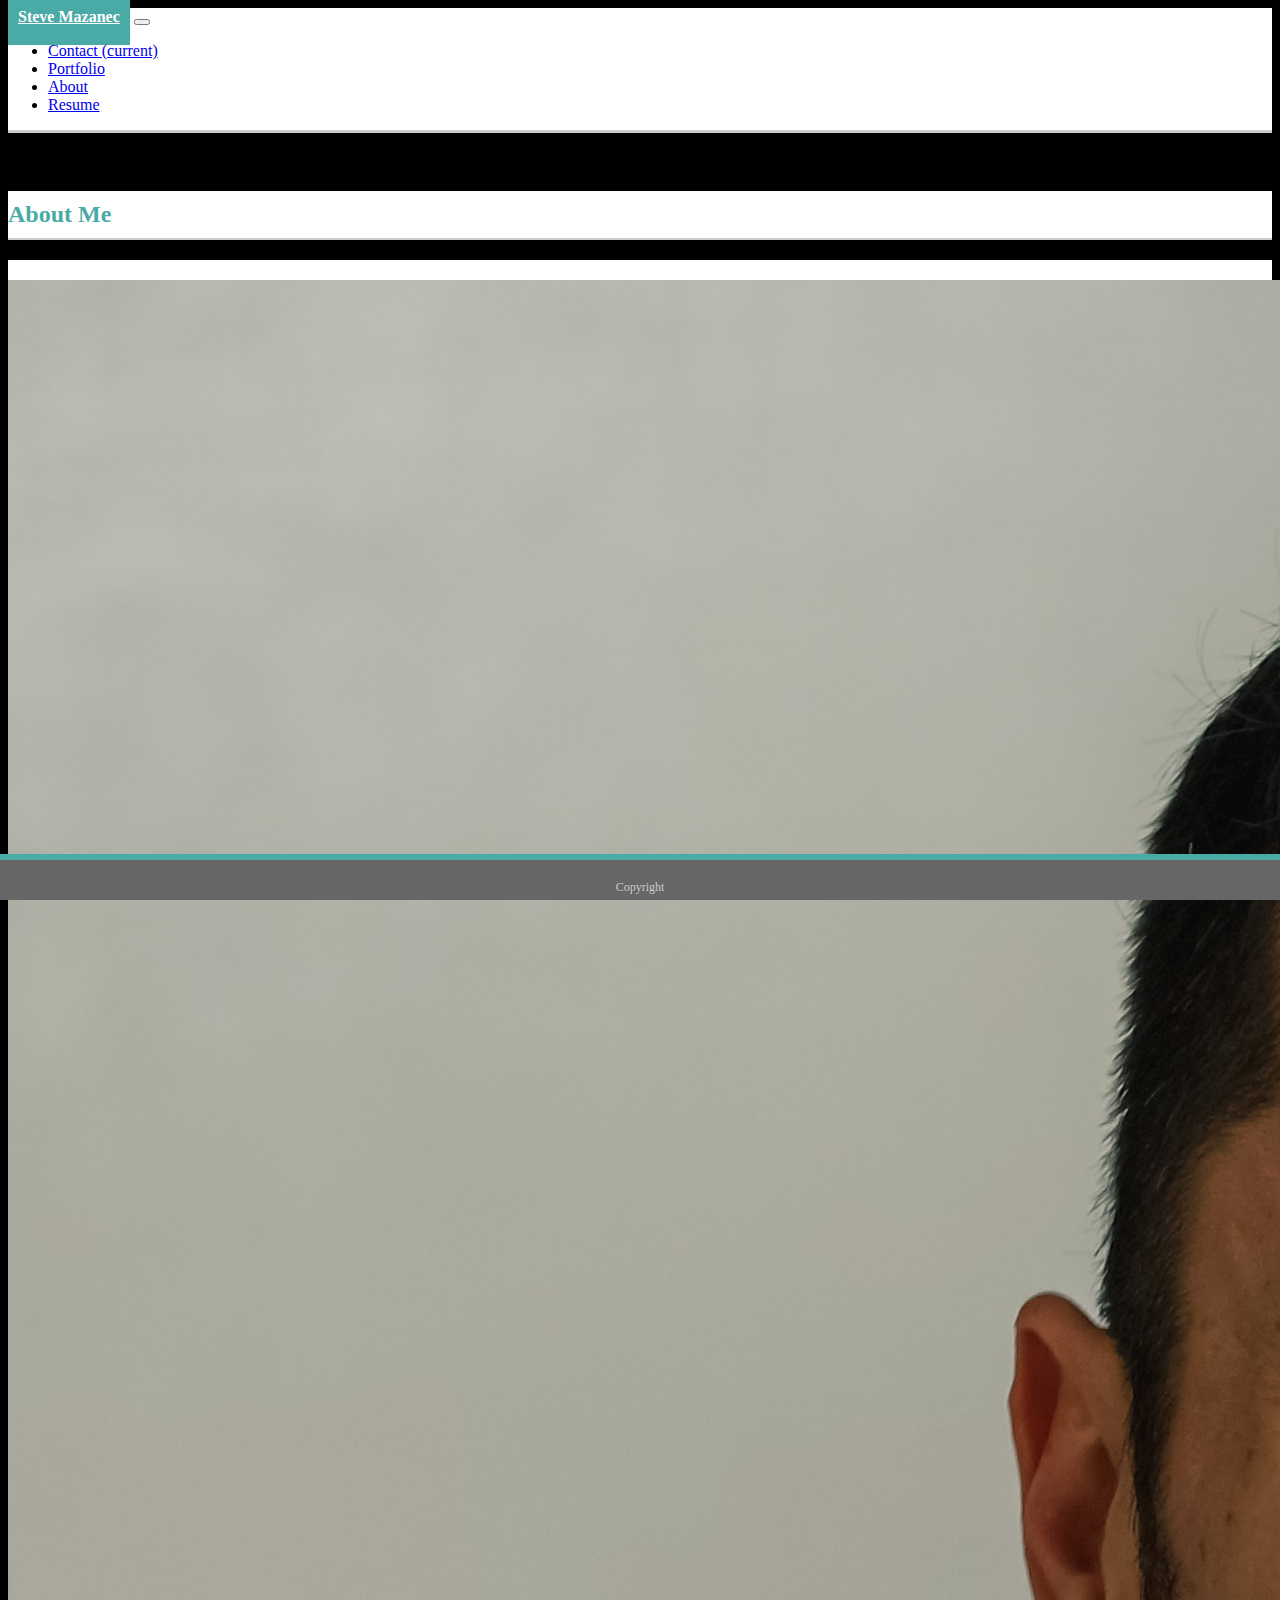
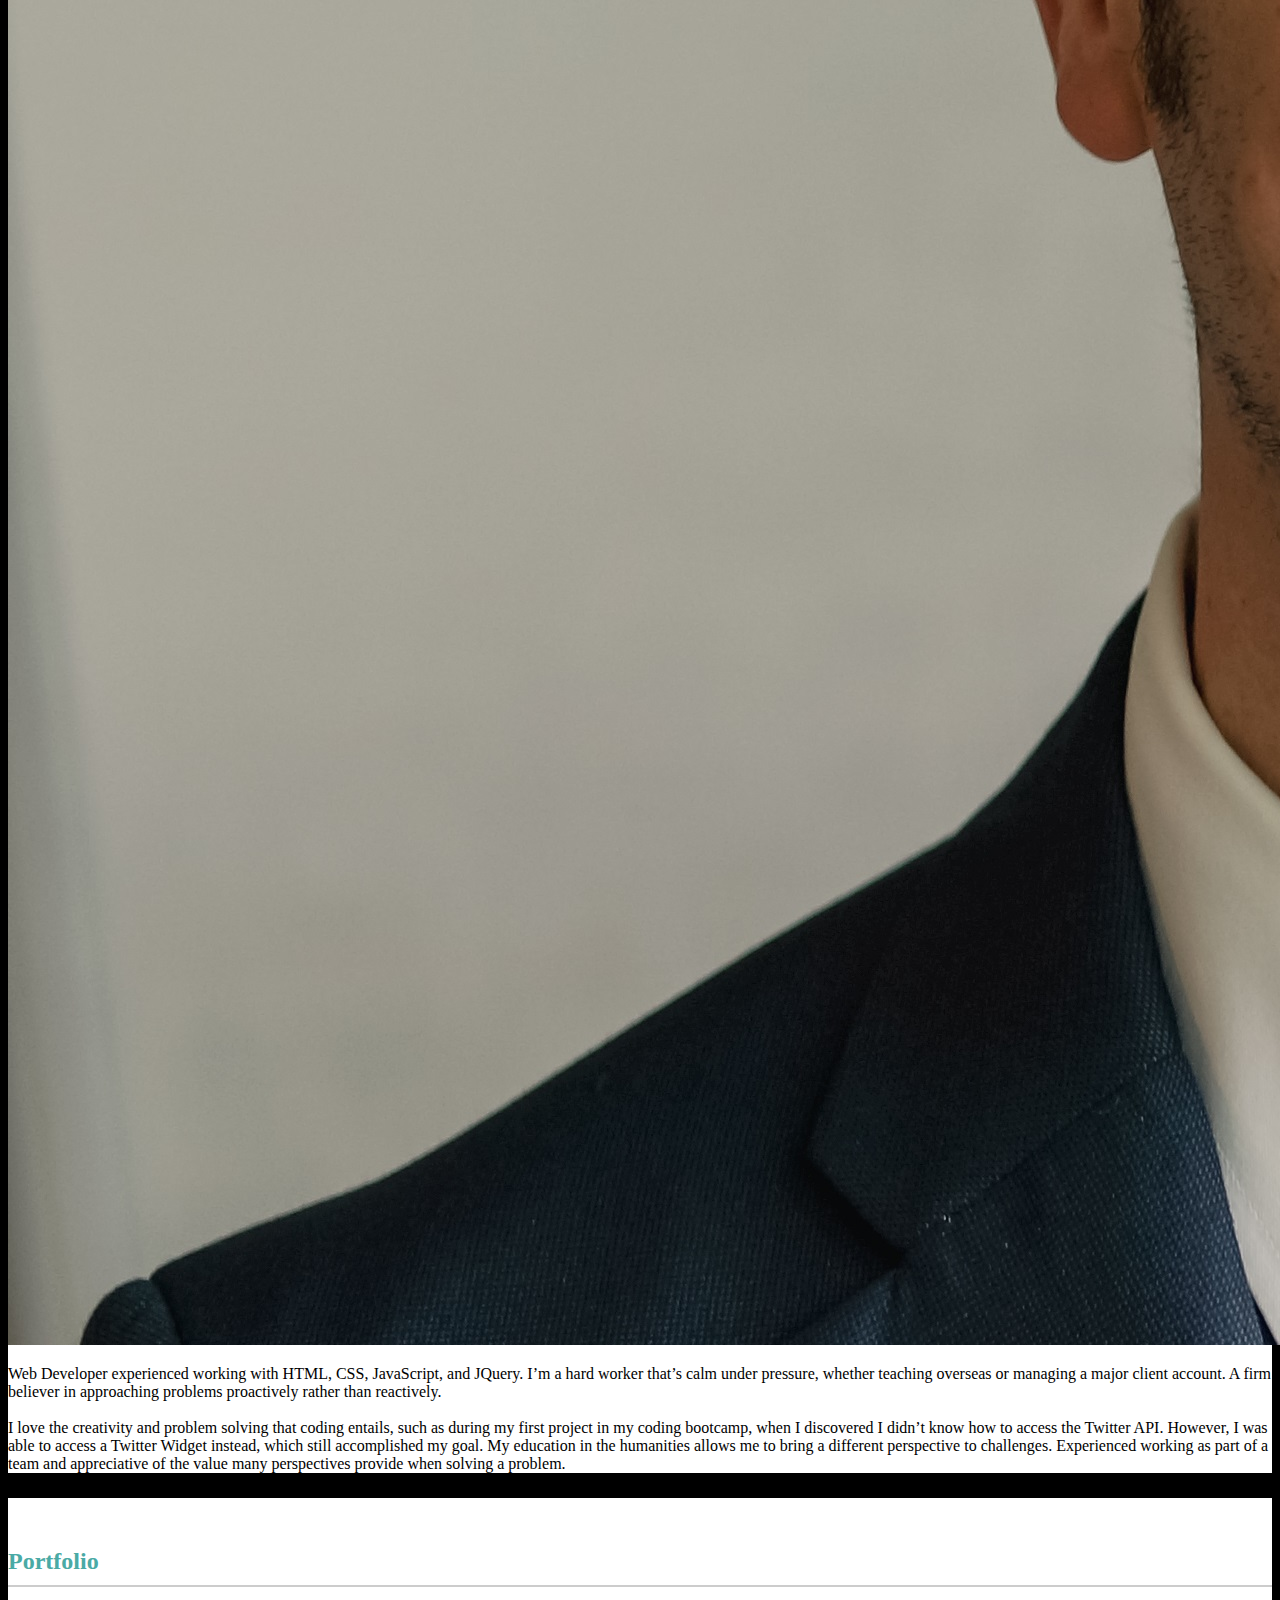
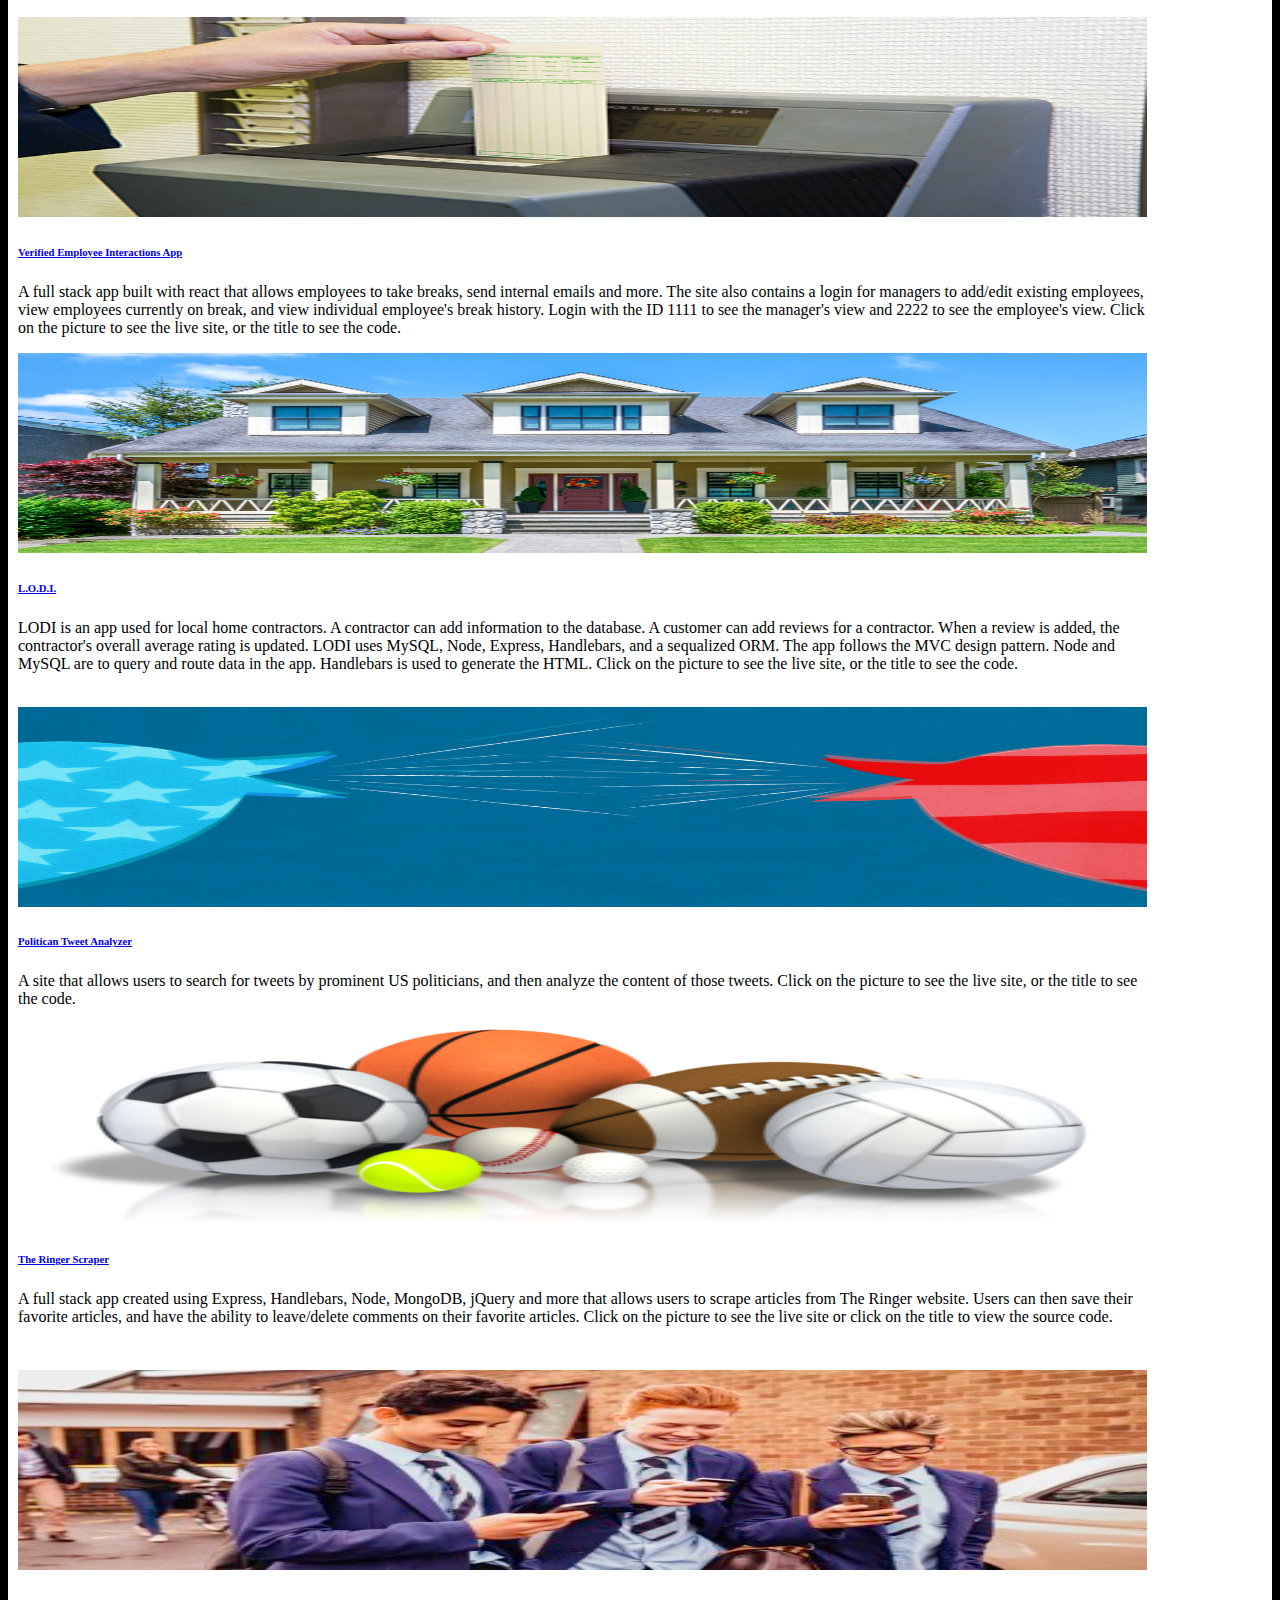
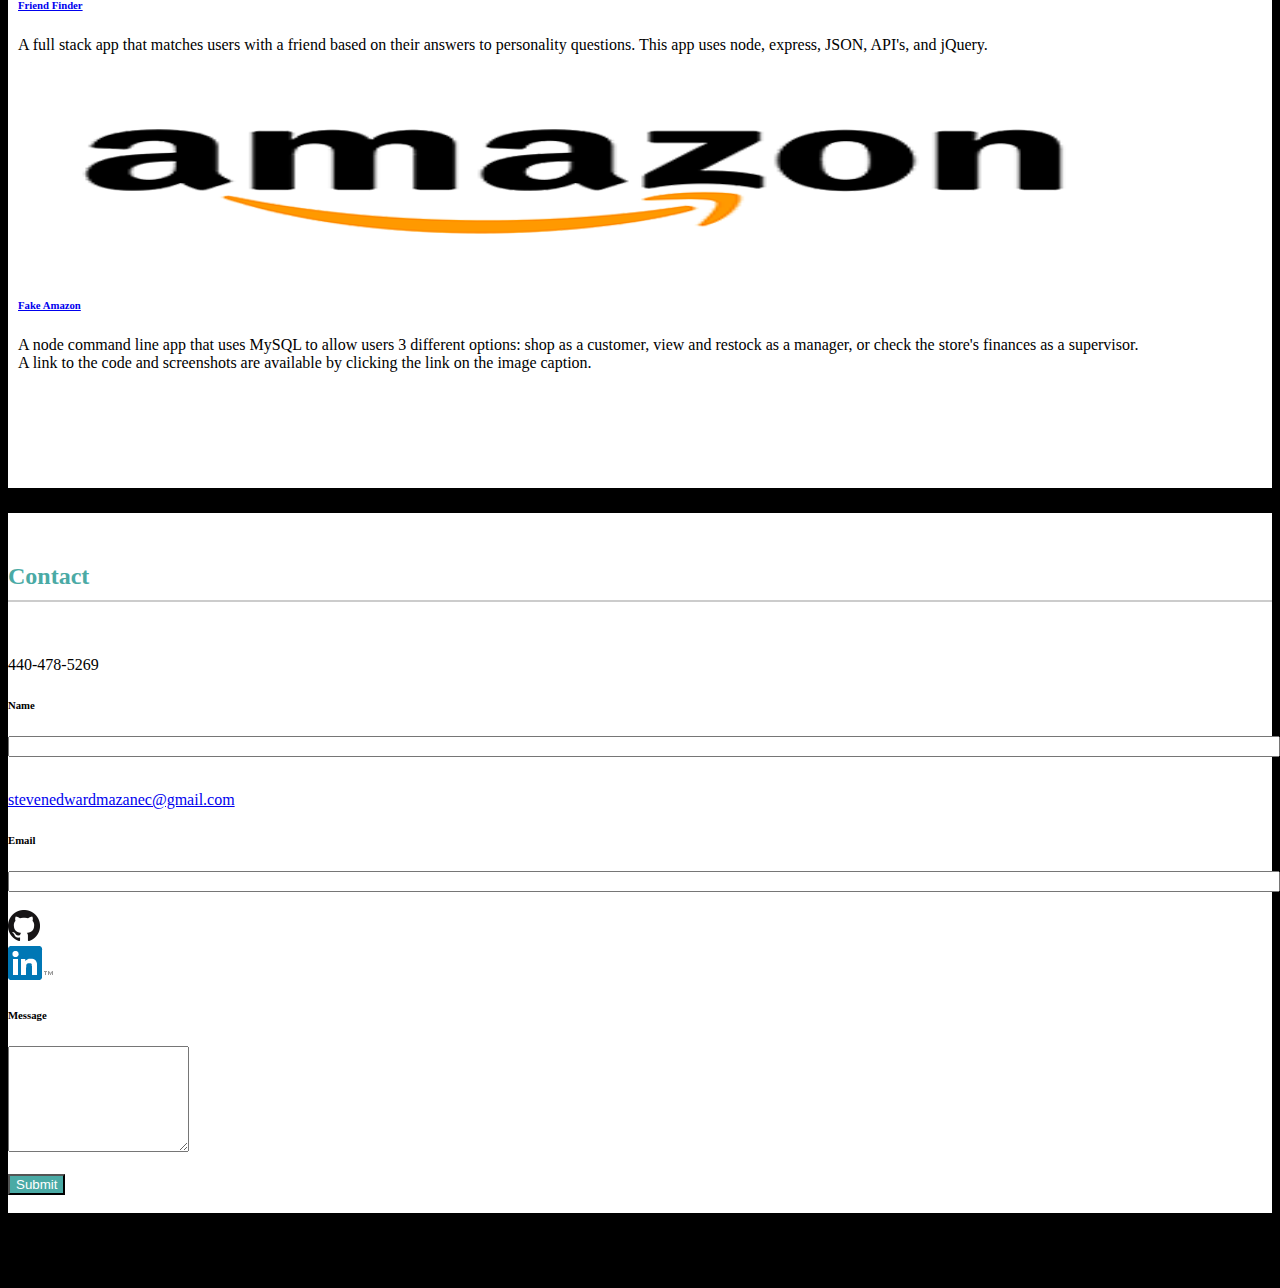
<file: index.html>
<!doctype html>
<html lang="en">

<head>
    <title>
        About Me
    </title>
    <link rel="stylesheet" href="https://stackpath.bootstrapcdn.com/bootstrap/4.1.0/css/bootstrap.min.css" integrity="sha384-9gVQ4dYFwwWSjIDZnLEWnxCjeSWFphJiwGPXr1jddIhOegiu1FwO5qRGvFXOdJZ4"
        crossorigin="anonymous">
    <link rel="stylesheet" href="assets/css/style.css">
</head>

<body>
    <div class="container" id="navbar">
        <nav class="navbar navbar-expand-lg navbar-white bg-white">
            <a class="navbar-brand" href="#" id="name">Steve Mazanec</a>
            <button class="navbar-toggler" type="button" data-toggle="collapse" data-target="#navbarNav" aria-controls="navbarNav"
                aria-expanded="false" aria-label="Toggle navigation">
                <span class="navbar-toggler-icon"></span>
            </button>
            <div class="ml-auto" id="navbarNav">
                <ul class="navbar-nav">
                    <li class="nav-item active">
                        <a class="nav-link" href="#contactSection">Contact
                            <span class="sr-only">(current)</span>
                        </a>
                    </li>
                    <li class="nav-item">
                        <a class="nav-link" href="#portfolioSection">Portfolio</a>
                    </li>
                    <li class="nav-item">
                        <a class="nav-link" href="#aboutMe">About</a>
                    </li>
                    <li class="nav-item">
                        <a class="nav-link" href="assets/SteveMazanec'sResume.pdf">Resume</a>
                    </li>
                </ul>
            </div>
        </nav>
    </div>
    <br>
    <div class="container" id="aboutMeBar">
        <div class="row">
            <div class="col-sm-12">
                <h2 id="aboutMeTitle">About Me</h2>
            </div>
        </div>
    </div>
    <div class="container" id="about-me">
        <div class="row" id="aboutMe">
            <div class="col-sm-3">
                <img src="assets/images/portrait.jpeg" class="img-fluid">
            </div>
            <div class="col-sm-9">
                <p>
                    Web Developer experienced working with HTML, CSS, JavaScript, and JQuery. I’m a hard worker that’s
                    calm under pressure, whether
                    teaching overseas or managing a major client account. A firm believer in approaching problems
                    proactively
                    rather than reactively.
                    <br>
                    <br> I love the creativity and problem solving that coding entails, such as during my first project
                    in my
                    coding bootcamp, when I discovered I didn’t know how to access the Twitter API. However, I was able
                    to
                    access a Twitter Widget instead, which still accomplished my goal. My education in the humanities
                    allows
                    me to bring a different perspective to challenges. Experienced working as part of a team and
                    appreciative
                    of the value many perspectives provide when solving a problem.
                </p>
            </div>
        </div>
    </div>
    <div class="container" id="portfolioContainer">
        <div class="row" id="portfolioSection">
            <div class="col-md-12">
                <h2 id="portfolioTitle">Portfolio</h2>
            </div>
        </div>
        <div class="row" id="picture-row-1">
            <div class="col-sm-6">
                <div class="box">
                    <a href="https://veii-app.herokuapp.com/login">
                        <img src="assets/images/hand-punch-time-clock.jpg" id="politicalTwitter">
                    </a>
                    <a href="https://github.com/CJ785/veii-app.git">
                        <h6>Verified Employee Interactions App</h6>
                    </a>
                    <p class="portfolioDescription">A full stack app built with react that allows employees to take
                        breaks, send internal emails and more.
                        The site also contains a login for managers to add/edit existing employees, view employees
                        currently on break, and view individual employee's break history.
                        Login with the ID 1111 to see the manager's view and 2222 to see the employee's view. Click on
                        the picture to see the live site, or the title to see the code.
                    </p>
                </div>
            </div>
            <div class="col-sm-6">
                <div class="box">
                    <a href="https://projectlodi.herokuapp.com/">
                        <img src="assets/images/home.jpg" id="crystalsGame">
                    </a>
                    <a href="https://github.com/stevemazanec/Project2">
                        <h6>L.O.D.I.</h6>
                    </a>

                    <p class="portfolioDescription">LODI is an app used for local home contractors. A contractor can
                        add information to the database. A customer
                        can add reviews for a contractor. When a review is added, the contractor's overall average
                        rating
                        is updated. LODI uses MySQL, Node, Express, Handlebars, and a sequalized ORM. The app follows
                        the
                        MVC design pattern. Node and MySQL are to query and route data in the app. Handlebars is used
                        to
                        generate the HTML. Click on the picture to see the live site, or the title to see the code.</p>

                </div>
            </div>
        </div>
        <br>
        <div class="row" id="picture-row-2">
            <div class="col-sm-6">
                <div class="box">
                    <a href="https://jlarge1.github.io/Project1/">
                        <img src="assets/images/politicaltwitter.jpg" id="politicalTwitter">
                    </a>
                    <a href="https://github.com/jlarge1/Project1.git">
                        <h6>Politican Tweet Analyzer</h6>
                    </a>
                    <p class="portfolioDescription">A site that allows users to search for tweets by prominent US
                        politicians, and then analyze the content
                        of those tweets. Click on the picture to see the live site, or the title to see the code.</p>
                </div>
            </div>
            <div class="col-sm-6">
                <div class="box">
                    <a href="https://ringerscraper.herokuapp.com/">
                        <img src="assets/images/sports.jpg" id="trainScheduler">
                    </a>
                    <a href="https://github.com/stevemazanec/Article-Commenter.git">
                        <h6>The Ringer Scraper</h6>
                    </a>
                    <p class="portfolioDescription">A full stack app created using Express, Handlebars, Node, MongoDB,
                        jQuery and more that allows users to
                        scrape articles from The Ringer website. Users can then save their favorite articles, and have
                        the ability to leave/delete comments on their favorite articles. Click on the picture to see
                        the live site or
                        click on the title to view the source code.</p>
                </div>
            </div>
        </div>
        <br>
        <div class="row" id="picture-row-3">
            <div class="col-sm-6">
                <div class="box">
                    <a href="https://enigmatic-dawn-88763.herokuapp.com/">
                        <img src="assets/images/friends.jpg" id="liriPic">
                    </a>
                    <a href="https://github.com/stevemazanec/friendfinder">
                        <h6>Friend Finder</h6>
                    </a>
                    <p class="portfolioDescription">A full stack app that matches users with a friend based on their
                        answers to personality questions. This
                        app uses node, express, JSON, API's, and jQuery. </p>
                </div>
            </div>
            <div class="col-sm-6">
                <div class="box">

                    <img src="assets/images/Amazon.png" id="bamazonPic">

                    <a href="https://github.com/stevemazanec/bamazon.git">
                        <h6>Fake Amazon</h6>
                    </a>
                    <p class="portfolioDescription">A node command line app that uses MySQL to allow users 3 different
                        options: shop as a customer, view
                        and restock as a manager, or check the store's finances as a supervisor. A link to the code and
                        screenshots
                        are available by clicking the link on the image caption.
                    </p>
                </div>
            </div>
        </div>
    </div>

    <div class="container" id="contactContainer">
        <div class="row">
            <div class="col-sm-12">
                <h2 id="contactHeader"> Contact</h2>
            </div>
        </div>
        <br>
        <form action="#" method="get" id="contactSection">

            <div class="row">
                <div class="col-sm-3">
                    <p>440-478-5269</p>
                </div>
                <div class="col-sm-9">
                    <h6> Name</h6>
                    <input type="text" class="input">
                </div>
            </div>
            <br>
            <div class="row">
                <div class="col-sm-3">
                    <p>
                        <a href="mailto:stevenedwardmazanec@gmail.com">stevenedwardmazanec@gmail.com</a>
                    </p>
                </div>
                <div class="col-sm-9">
                    <h6> Email</h6>
                    <input type="text" class="input">
                </div>
            </div>
            <br>
            <div class="row">
                <div class="col-sm-1">
                    <a href="https://github.com/stevemazanec">
                        <img id="gitHubLink" src="assets/images/GitHub-Mark-32px.png">
                    </a>
                </div>
                <div class="col-sm-2">
                    <a href="https://www.linkedin.com/in/stevenmazanec">
                        <img id="linkedInLink" src="assets/images/In-2C-34px-TM.png">
                    </a>
                </div>
                <div class="col-sm-9 form-group">
                    <h6> Message</h6>
                    <textarea class="form-control" rows="4" id="contact-form"></textarea>
                </div>
            </div>
            <br>
            <div class="row">
                <div class="col-sm-6"></div>
                <div class="col-sm-6">
                    <a href="mailto:fsf238@gmail.com">
                        <input type="submit" id="submit" value="Submit">
                    </a>
                </div>
            </div>
            <br>
        </form>

    </div>

    <footer>
        Copyright
    </footer>
</body>

</html>
</file>
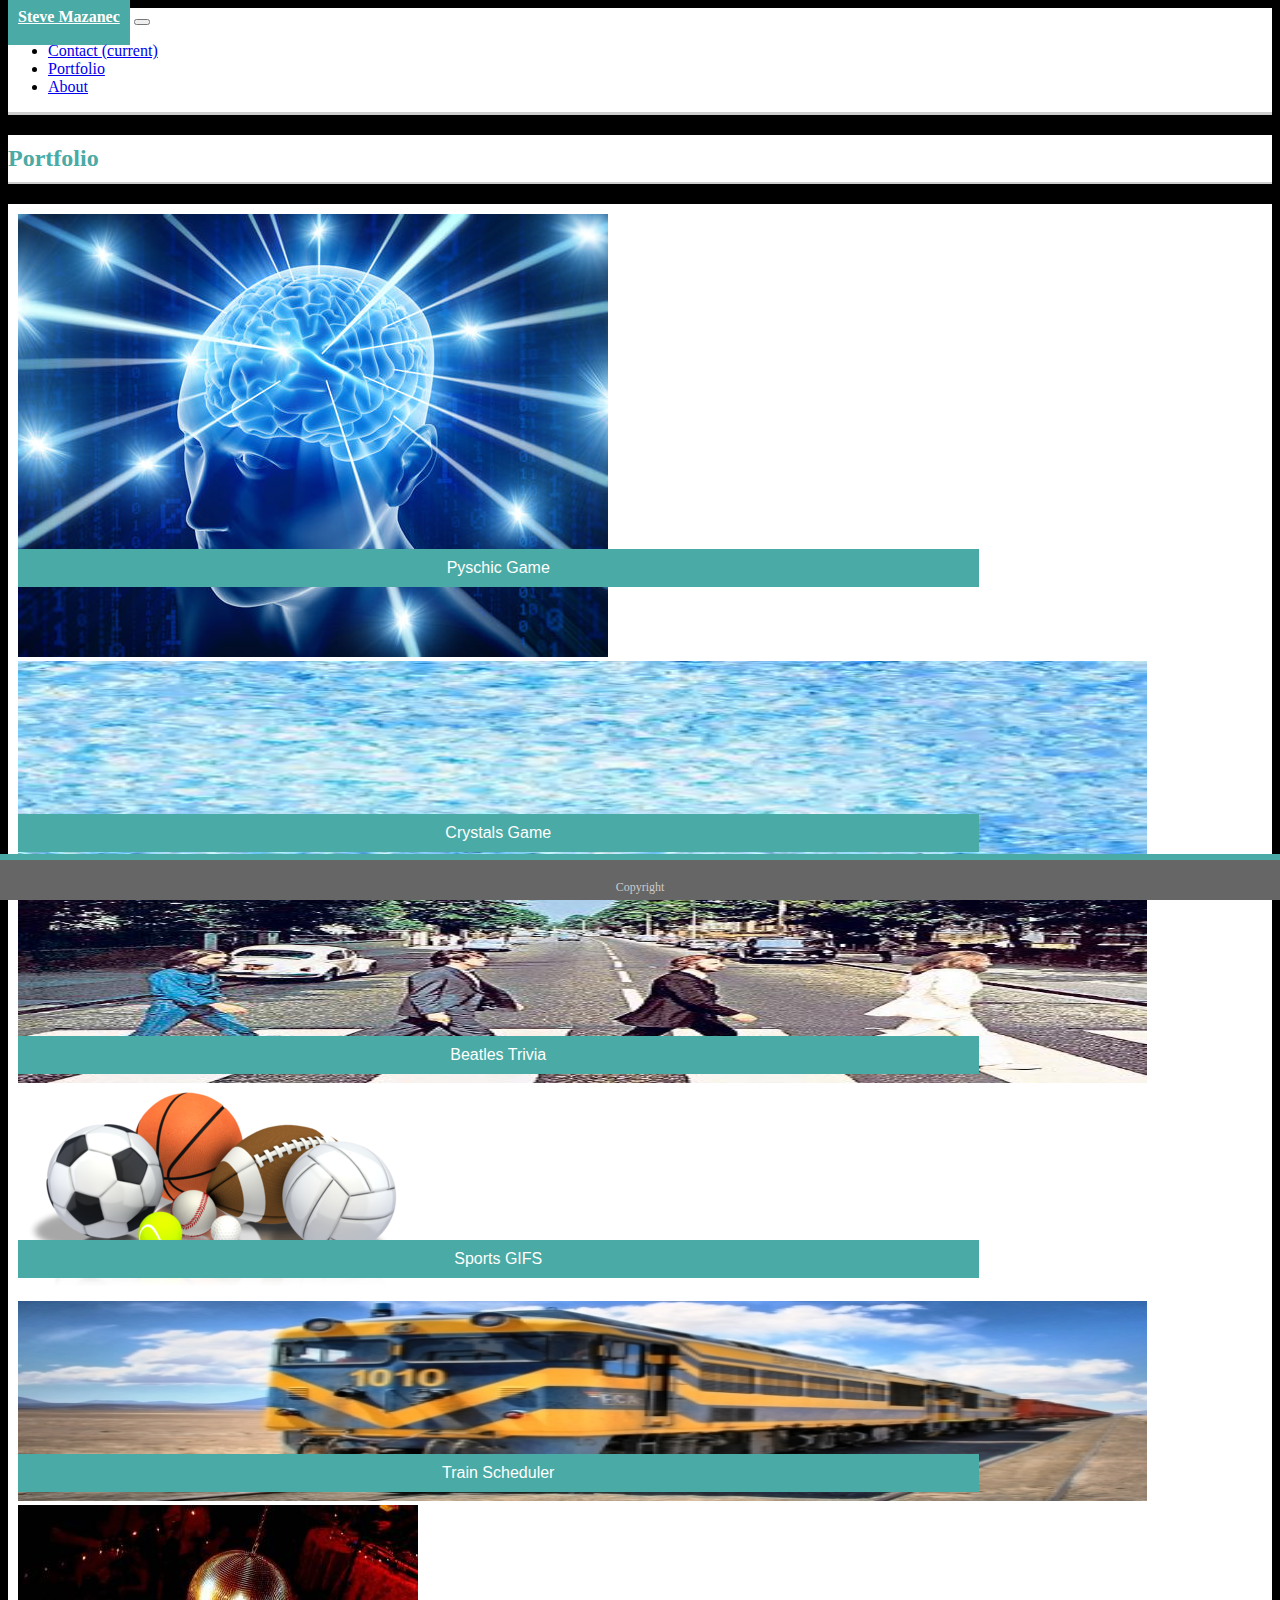
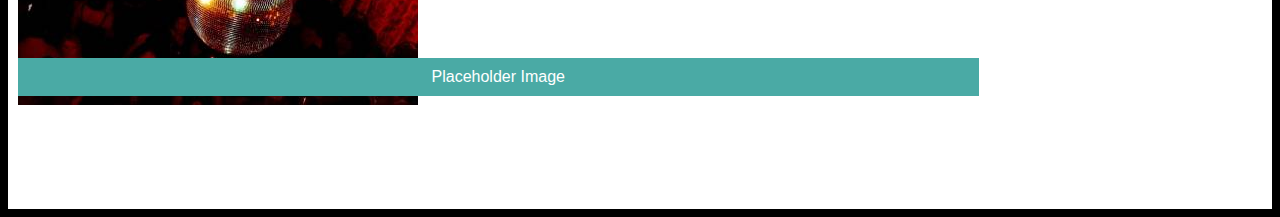
<file: portfolio.html>
<!doctype html>
<html lang="en">
    <head>
<title>
    Portfolio
</title>
    <link rel="stylesheet" href="https://stackpath.bootstrapcdn.com/bootstrap/4.1.0/css/bootstrap.min.css" integrity="sha384-9gVQ4dYFwwWSjIDZnLEWnxCjeSWFphJiwGPXr1jddIhOegiu1FwO5qRGvFXOdJZ4"
        crossorigin="anonymous">
    <link rel="stylesheet" href="assets/css/style.css">
</head>

<body>
    <div class="container" id="navbar">
        <nav class="navbar navbar-expand-lg navbar-white bg-white">
            <a class="navbar-brand" href="#" id="name">Steve Mazanec</a>
            <button class="navbar-toggler" type="button" data-toggle="collapse" data-target="#navbarNav" aria-controls="navbarNav" aria-expanded="false"
                aria-label="Toggle navigation">
                <span class="navbar-toggler-icon"></span>
            </button>
            <div class="ml-auto" id="navbarNav">
                <ul class="navbar-nav">
                    <li class="nav-item active">
                        <a class="nav-link" href="contact.html">Contact
                            <span class="sr-only">(current)</span>
                        </a>
                    </li>
                    <li class="nav-item">
                        <a class="nav-link" href="portfolio.html">Portfolio</a>
                    </li>
                    <li class="nav-item">
                        <a class="nav-link" href="index.html">About</a>
                    </li>
                </ul>
            </div>
        </nav>
    </div>
    <div class="container">
        <div class="row">
            <div class="col-md-12">
                <h2>Portfolio</h2>
            </div>
        </div>
    </div>
    <div class="container">
        <div class="row" id="picture-row-1">
            <div class="col-md-6">
                <div class="box">
                    
                    <img src="assets/images/galaxybrain.jpg" id="psychicGame">
                    <a href="https://stevemazanec.github.io/Psychic-Game/">
                    <div class="img-title">Pyschic Game</div>
                    </a>
                </div>
            </div>
            <div class="col-md-6">
                <div class="box">
                    <img src="assets/images/crystals.jpg" id="crystalsGame">
                    <a href="https://stevemazanec.github.io/unit-4-game/">
                    <div class="img-title">Crystals Game</div>
                    </a>
                </div>
            </div>
        </div>
        <br>
        <div class="row" id="picture-row-2">
            <div class="col-md-6">
                <div class="box">
                    <img src="assets/images/beatles.jpg" id="beatlesTrivia">
                    <a href="https://stevemazanec.github.io/TriviaGame/">
                    <div class="img-title">Beatles Trivia</div>
                    </a>
                </div>
            </div>
            <div class="col-md-6">
                <div class="box">
                    <img src="assets/images/sports.jpg" id="sportsGifs">
                    <a href="https://stevemazanec.github.io/giphysite/">
                    <div class="img-title">Sports GIFS</div>
                    </a>
                </div>
            </div>
        </div>
        <div class="row" id="picture-row-3">
            <div class="col-md-6">
                <div class="box">
                    <img src="assets/images/train.jpg" id="trainScheduler">
                    <a href="https://stevemazanec.github.io/Train-Scheduler/">
                    <div class="img-title">Train Scheduler</div>
                    </a>
                </div>
            </div>
            <div class="col-md-6">
                <div class="box">
                    <img src="assets/images/placeholder-image-5.jpg" class="img-fluid img-width">
                    <a href="https://stevemazanec.github.io/giphysite/">
                    <div class="img-title">Placeholder Image</div>
                    </a>
                </div>
            </div>
        </div>
    </div>
    <footer>
        Copyright
    </footer>
</body>
</html>
</file>
<file: assets/css/style.css>
#name {
    background-color: #4aaaa5;
    color: white;
    font-family: 'Georgia', times, 'Times New Roman', serif;
    font-weight: bold;
    padding: 20px 10px 20px 10px;
}
#navbar {
    background-color: white;
    margin-bottom: 20px;
    border-bottom: 3px solid #cccccc;
}
.navbar-nav {
    flex-direction: row;
}
body {
    background-color:black;;
}
h2 {
    color: #4aaaa5;
    border-bottom: 2px solid #cccccc;
    padding-top: 10px;
    padding-bottom: 10px;
}

.container {
    background-color: white;
    
}

#about-me {
    padding-top: 20px;
    margin-bottom: 25px;
    ;
}

#portfolioContainer {
    padding-top: 20px;
    margin-bottom: 25px;
}
#contactContainer {
    padding-top: 20px;
    margin-bottom:75px;;
}
#portrait {
    float: left;
}
#bioText {
    float: left;
}
#picture-row-1 {
    padding-top:10px;
    padding-left:10px;
}
#picture-row-2 {
    padding-left:10px;
    padding-bottom: 10px;
}
#picture-row-3 {
    padding-left:10px;
    padding-bottom: 100px;
}
.box {
    position: relative;
}


.img-title {
    position: absolute;
    color: white;
    background-color: #4aaaa5;
    font-family: 'arial', 'Helvetica Neue', 'Helvetica', sans-serif;
    top: 75%;
    left: 0;
    right: 0;
    text-align: center;
    padding: 10px;
    width: 75%
}

.input {
    width:100%
}
#contact-form {
    height: 100px;
}
#submit {
    color: white;
    background-color: #4aaaa5;
}
#crystalsGame {
    height: 200px;
    width: 90%;
}
#beatlesTrivia {
    height: 200px;
    width: 90%;
}
#politicalTwitter {
    height: 200px;
    width: 90%;
}
#trainScheduler {
    height: 200px;
    width: 90%;
}
#liriPic {
    height: 200px;
    width: 90%;
}
#bamazonPic{
    height: 200px;
    width: 90%;
}
.portfolioDescription {
    width: 90%;
}
footer {
    background-color: #666666;
    color: #cccccc;
    text-align: center;
    padding-top: 20px;
    padding-bottom: 5px;
    margin-top: 20px;
    font-size: 12px;
    border-top: 6px solid #4aaaa5;
    position: fixed;
    left: 0;
    bottom: 0;
    width: 100%;
}
@media screen and (max-width: 980px) {
    li {
        padding-left: 10px;
    }
    .img-title {
        width: 100%;
    }

}
@media screen and (max-width: 768px) {
    .col-sm-3 {
        flex-basis: 50%;
        max-width: 50%;
    }
    .col-sm-9 {
        margin-bottom: 50px;
    }
    .img-title {
        width: 80%;
    }
}
</file>
